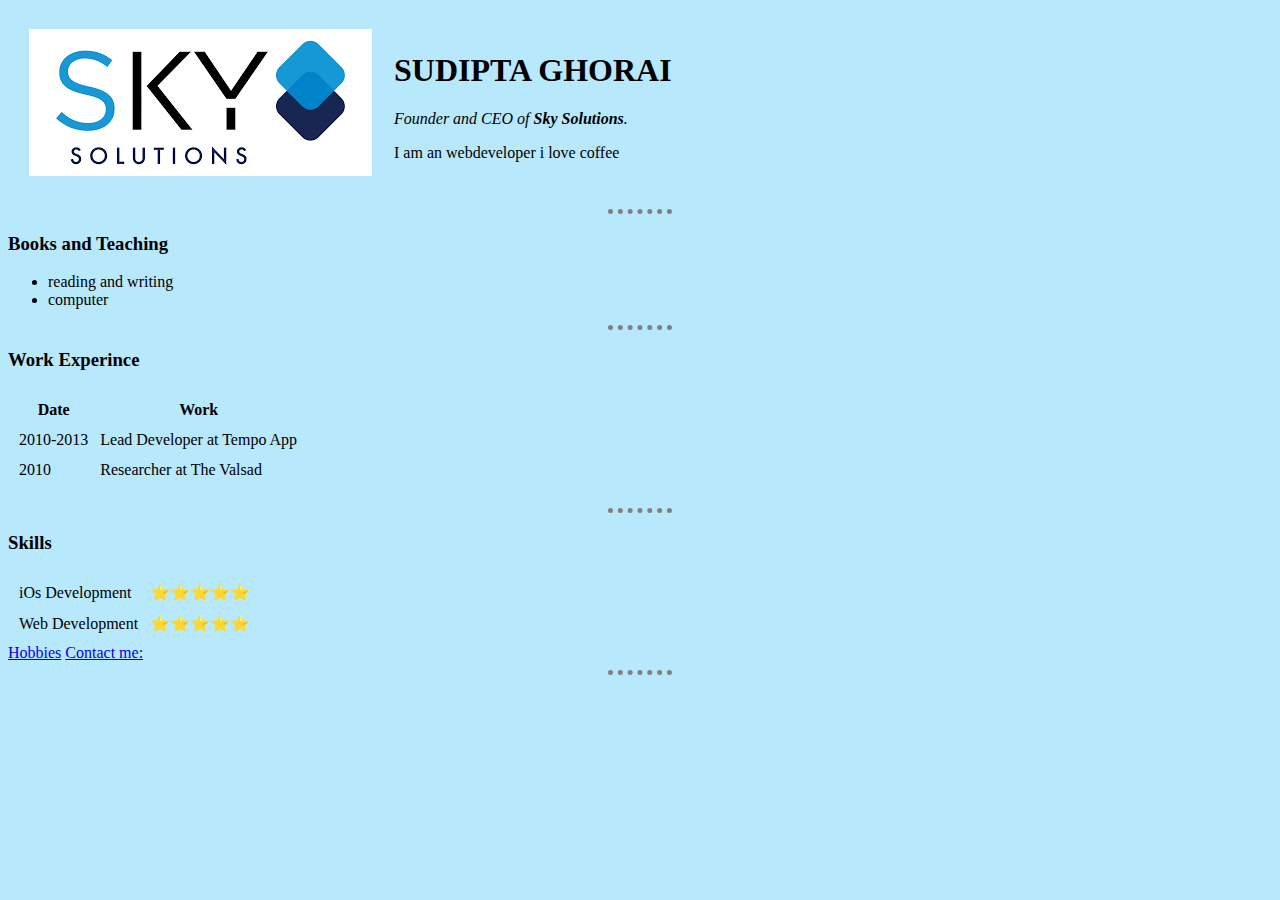
<file: index.html>
<!DOCTYPE html>
<html lang="en" dir="ltr">

<head>
  <meta charset="utf-8">
  <title>SKY SOLUTION</title>
  <link rel="stylesheet" href="css/styles.css">

</head>

<body>
  <table cellspacing="20">
    <tr>
      <td><img src="image\sky.png" alt="Profile picture"></td>
      <td><h1>SUDIPTA GHORAI</h1>
      <p><em>Founder and CEO of <strong>Sky Solutions</strong>.</em></p>
      <p> I am an webdeveloper i love coffee </p></td>
    </tr>
  </table>
  <hr>
  <h3>Books and Teaching</h3>
  <ul>
    <li>reading and writing</li>
    <li>computer</li>
  </ul>
  <hr>
  <h3>Work Experince</h3>
  <table cellspacing="10">
    <thead>
      <th>Date</th>
      <th>Work</th>
    </thead>
    <tbody>
      <tr>
        <td>2010-2013</td>
        <td>Lead Developer at Tempo App</td>
      </tr>
      <tr>
        <td>2010</td>
        <td>Researcher at The Valsad</td>
      </tr>
    </tbody>
    <tr>
  </table>
  <hr>
  <h3>Skills</h3>
  <table cellspacing="10">
    <tr>
      <td>iOs Development</td>
      <td>⭐⭐⭐⭐⭐</td>
    </tr>
    <tr>
      <td>Web Development</td>
      <td>⭐⭐⭐⭐⭐</td>
    </tr>
  </table>

  <a href="Hobbies.html">Hobbies</a>
    <a href="Contact me.html">Contact me:</a>
    <hr>

</body>

</html>
</file>
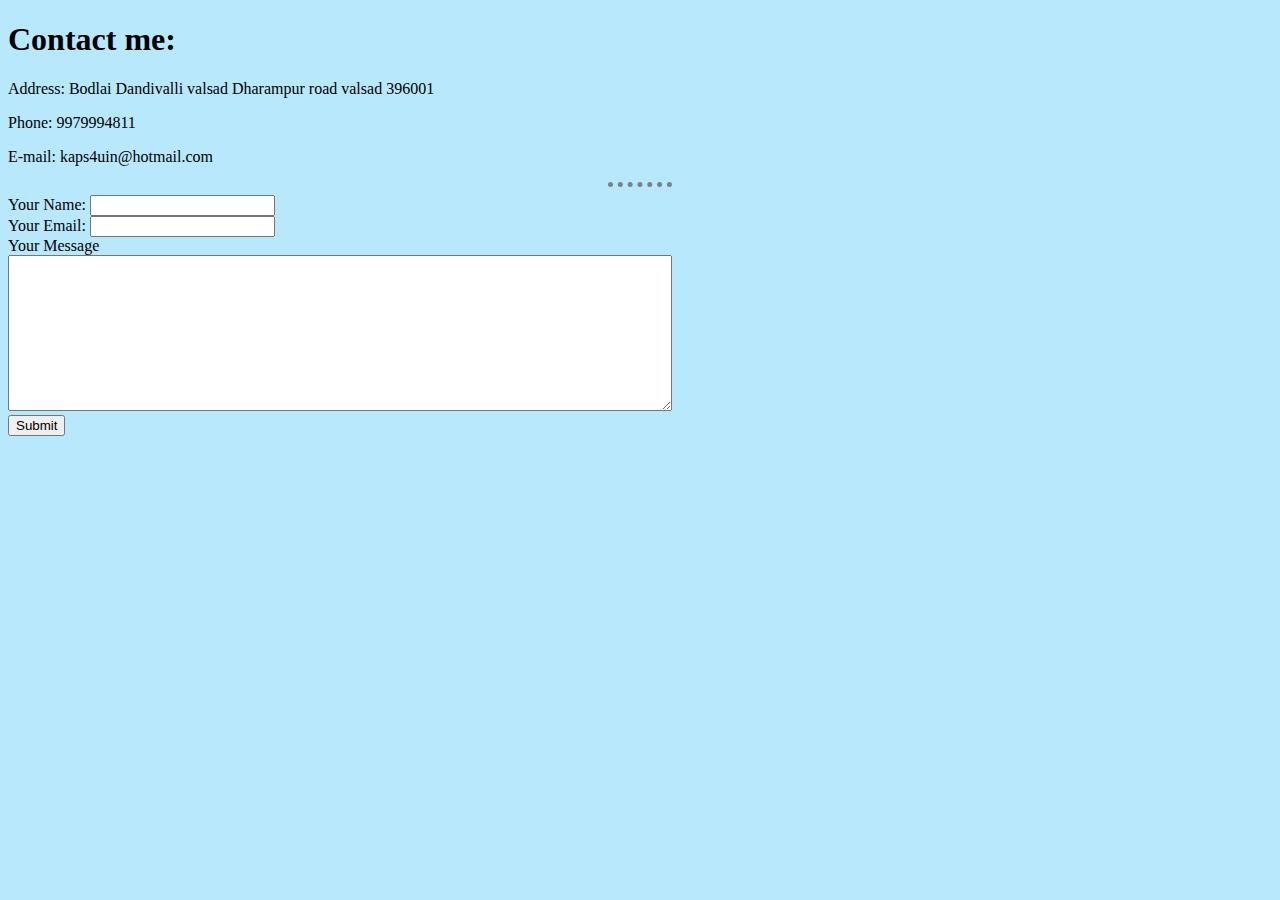
<file: Contact me.html>
<!DOCTYPE html>
<html lang="en" dir="ltr">
  <head>
    <meta charset="utf-8">
    <title>Contact me</title>
      <link rel="stylesheet" href="css/styles.css">
  </head>
  <body>
    <h1>Contact me:</h1>
  <p>Address: Bodlai Dandivalli valsad
  Dharampur road valsad 396001</p>
  <p>Phone: 9979994811</p>
  <p>E-mail: kaps4uin@hotmail.com</p>
<hr>
  <form action="mailto:kaps4uin@hotmail.com" method="post" enctype="text/plain">
    <label>Your Name:</label>
    <input type="text" name="YourName" value=""><br>
    <label>Your Email:</label>
    <input type="email" name="YourEmail" value=""><br>
    <label>Your Message</label><br>
    <textarea name="Yourmessage" rows="10" cols="80"></textarea><br>
    <input type="submit" name="">
  </form>
  </body>
</html>
</file>
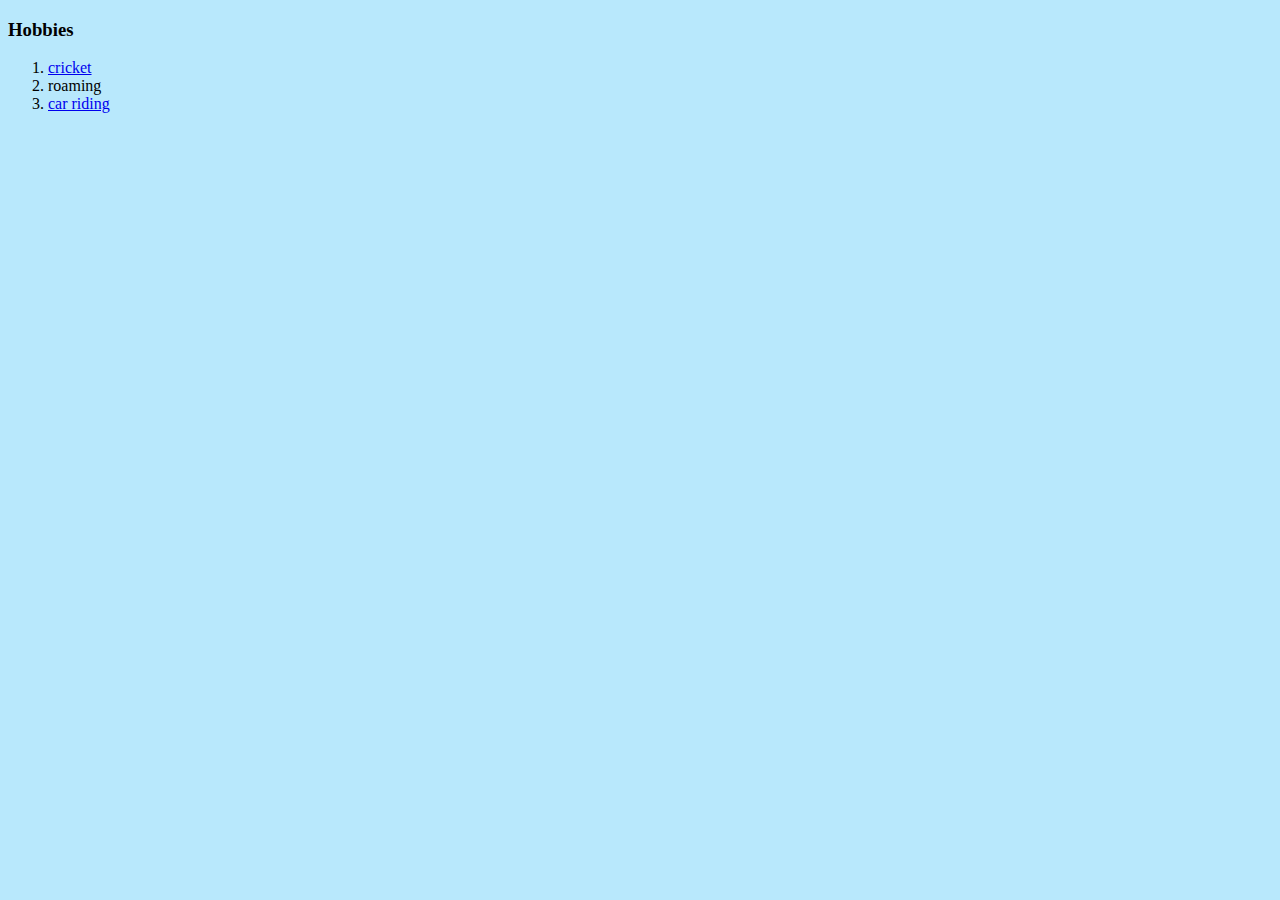
<file: Hobbies.html>
<!DOCTYPE html>
<html lang="en" dir="ltr">
  <head>
    <meta charset="utf-8">
    <title>Hobbies</title>
      <link rel="stylesheet" href="css/styles.css">
  </head>
  <body>
    <h3>Hobbies</h3>
    <ol>
      <li><a href="https://www.espncricinfo.com/">cricket</a></li>
      <li>roaming</li>
      <li> <a href="https://www.youtube.com/watch?v=ba7JNTI17uo">car riding</a></li>
    </ol>
  </body>
</html>
</file>
<file: css/styles.css>
body {
  background-color: #B8E8FC;
}

hr {
  border-style: none;
  border-top-style: dotted;
  border-color: grey;
  border-width: 5px;
  width:5%
}
</file>
